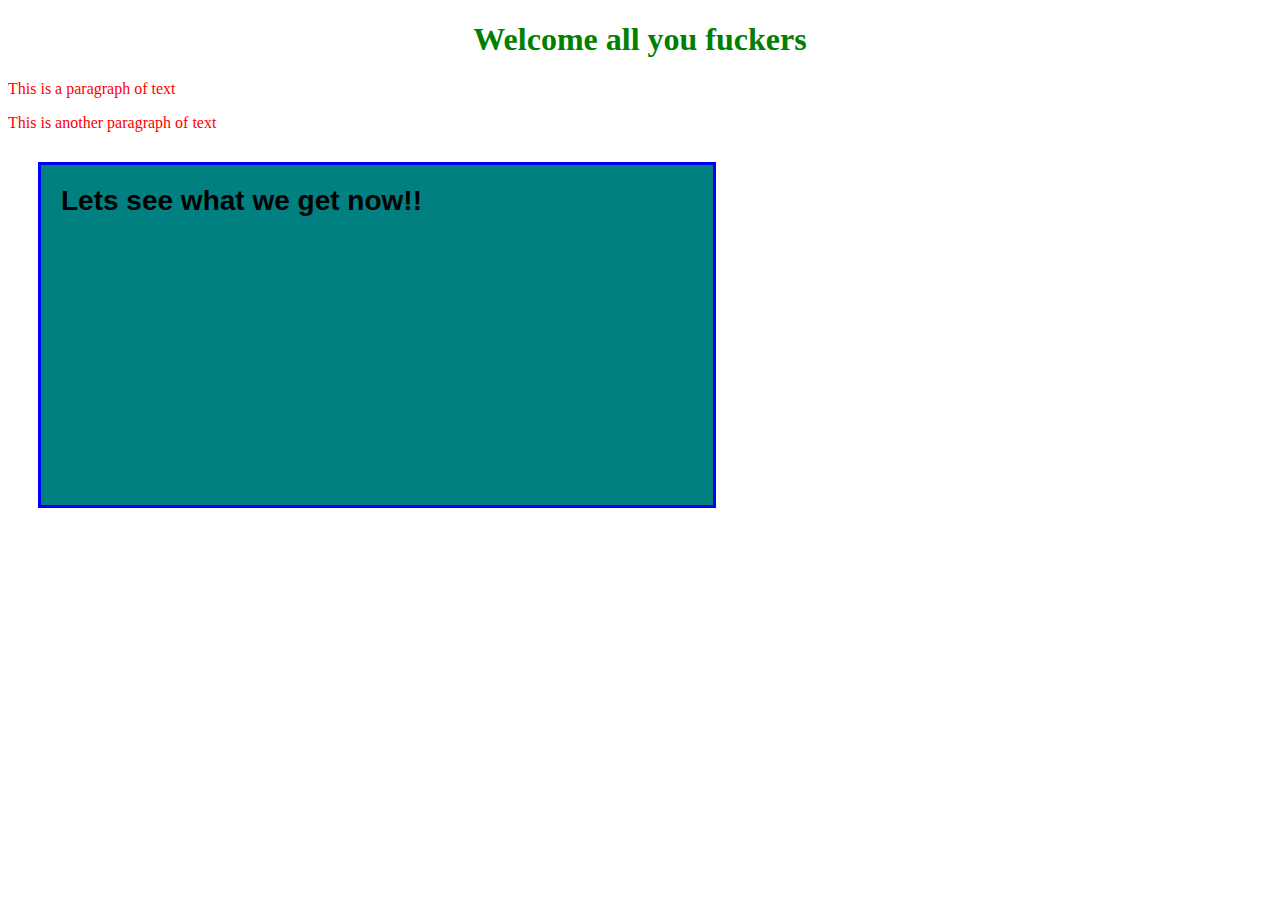
<file: style0.html>
<!DOCTYPE html>
<!DOCTYPE html>
<html lang="en" dir="ltr">
  <head>
    <meta charset="utf-8">
    <title>My Web Page with Style!</title>
    <link rel="stylesheet" href="styles.css">
  <!--  <style media="screen">
      h1 {
        color: #6EB3CC;
        text-align: center;
      }
    </style> -->
    <style media="screen">
      div {
        background-color: teal;
        width: 50%;
        height: 300px;
        margin: 30px;
        padding: 20px;
        font-family: Arial, sans-serif;
        font-size: 28px;
        font-weight: bold;
        border: 3px solid blue;
      }
    </style>
  </head>
  <body>
    <!-- <h1 style="color:#6EB3CC; text-align: center;">Welcome fuckers</h1> -->
    <h1>Welcome all you fuckers</h1>
    <p>This is a paragraph of text</p>
    <p>This is another paragraph of text</p>
    <div class="">
      Lets see what we get now!!
    </div>

  </body>
</html>
</file>
<file: styles.css>
h1 {
  color: green;
  text-align: center;
}
p {
  color: red;
}
</file>
